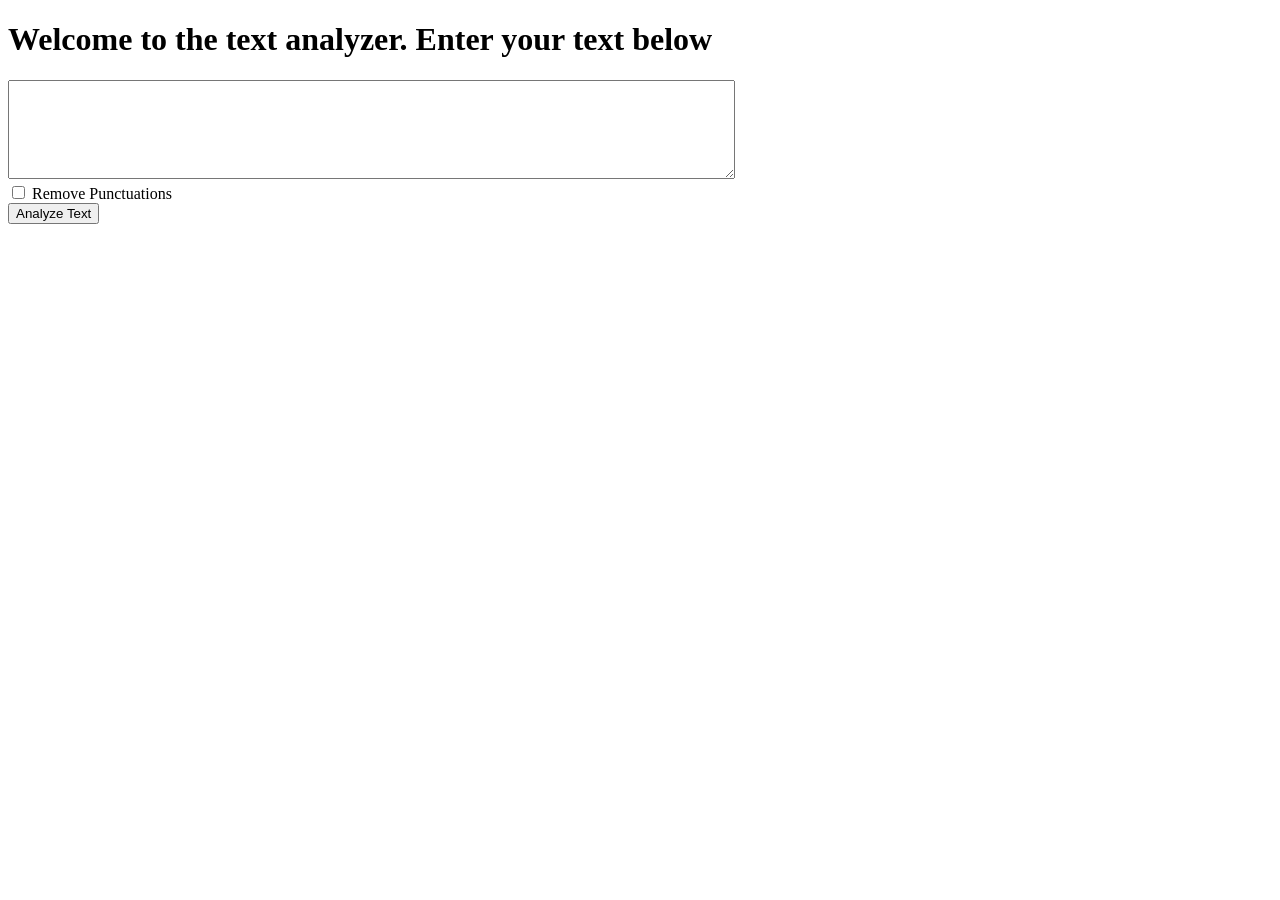
<file: Ataur bhi Django/#10/template/index.html>
<!DOCTYPE html>
<html lang="en">
<head>
    <meta charset="UTF-8">
    <title>Text Utils</title>
</head>
<body>
<h1>Welcome to the text analyzer. Enter your text below</h1>
<form action='/analyze' method='get'>
    <textarea name='text' style='margin: 0px; width: 721px; height: 93px;'></textarea><br>

    <input type="checkbox" name="removepunc"> Remove Punctuations<br>
    <button type='submit'> Analyze Text</button>

</form>
</body>
</html>
</file>
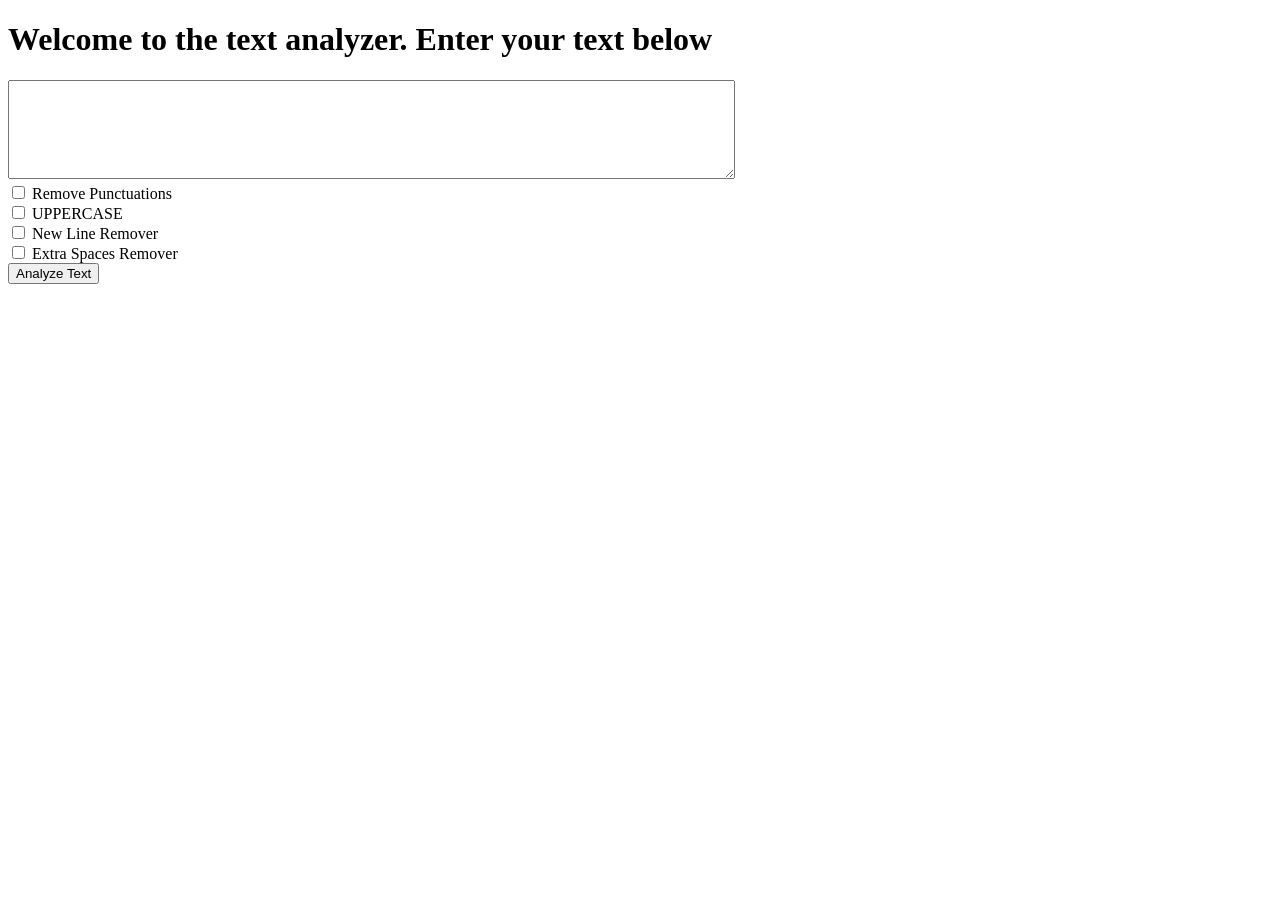
<file: Ataur bhi Django/#12/template/index.html>
<!DOCTYPE html>
<html lang="en">
<head>
    <meta charset="UTF-8">
    <title>Text Utils</title>
</head>
<body>
<h1>Welcome to the text analyzer. Enter your text below</h1>
<form action='/analyze' method='get'>
    <textarea name='text' style='margin: 0px; width: 721px; height: 93px;'></textarea><br>

    <input type="checkbox" name="removepunc"> Remove Punctuations<br>
    <input type="checkbox" name="fullcaps"> UPPERCASE<br>
    <input type="checkbox" name="newlineremover"> New Line Remover<br>
    <input type="checkbox" name="extraspaceremover"> Extra Spaces Remover<br>
    <button type='submit'> Analyze Text</button>

</form>
</body>
</html>
</file>
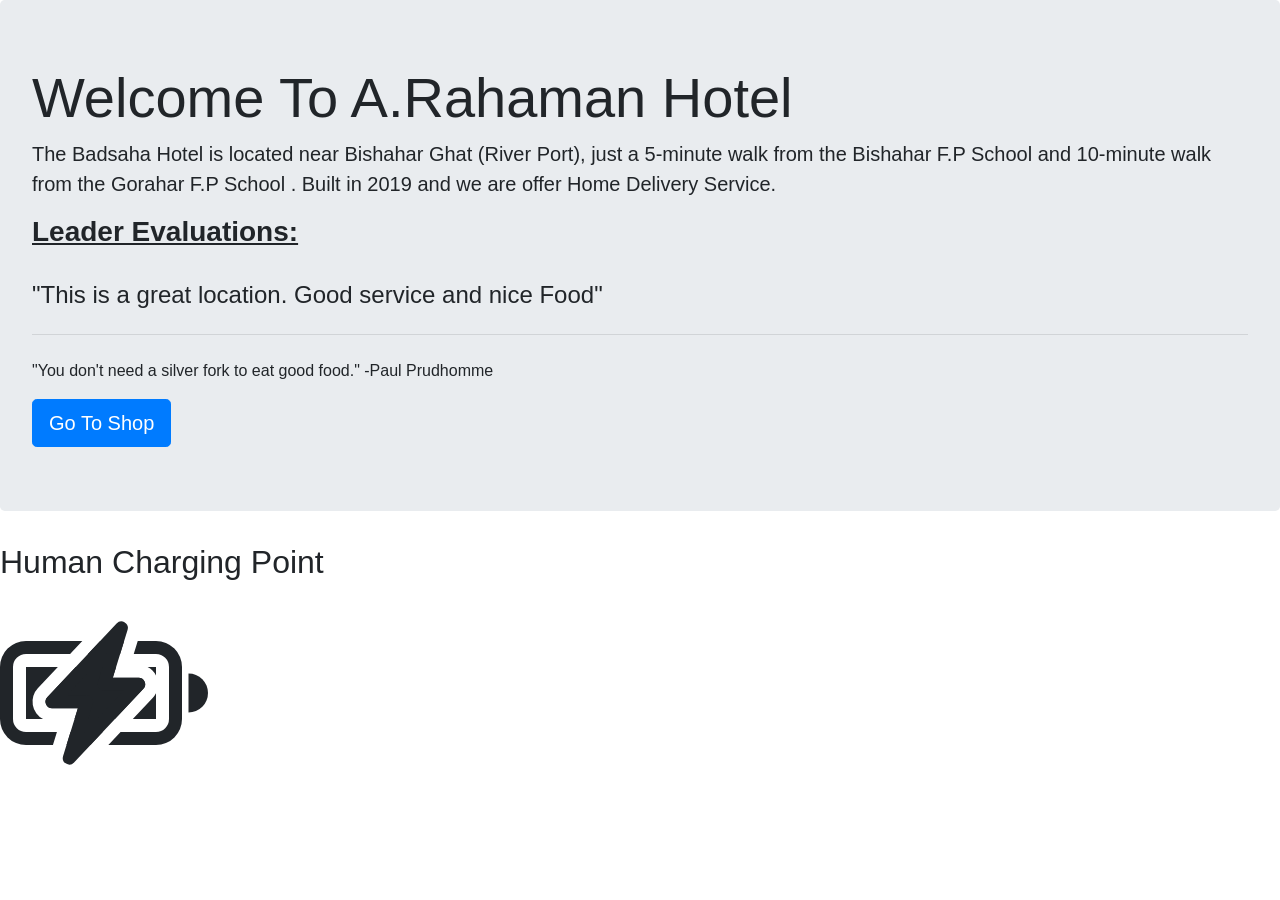
<file: mac/mac/templates/index.html>
<!doctype html>
<html lang="en">
  <head>
    <!-- Required meta tags -->
    <meta charset="utf-8">
    <meta name="viewport" content="width=device-width, initial-scale=1, shrink-to-fit=no">

    <!-- Bootstrap CSS -->
    <link rel="stylesheet" href="https://stackpath.bootstrapcdn.com/bootstrap/4.3.1/css/bootstrap.min.css" integrity="sha384-ggOyR0iXCbMQv3Xipma34MD+dH/1fQ784/j6cY/iJTQUOhcWr7x9JvoRxT2MZw1T" crossorigin="anonymous">

    <title>Welcome To A.Rahaman Hotel</title>
  </head>
  <body>
   <div class="jumbotron">
  <h1 class="display-4"><b>Welcome To A.Rahaman Hotel</b></h1>
  <p class="lead"><b>The Badsaha Hotel is located near Bishahar Ghat (River Port), just a 5-minute walk from the Bishahar F.P School and 10-minute walk from the Gorahar F.P School . Built in 2019 and we are offer Home Delivery Service.</b><br>
    <b><u><h3>Leader Evaluations:</b></u></h3><br>
    <b><h4>"This is a great location. Good service and nice Food"</h4></b><hr class="my-4">
  <p>"You don't need a silver fork to eat good food." -Paul Prudhomme</p>
  <a class="btn btn-primary btn-lg" href="/shop" role="button">Go To Shop</a>
</div>
<div>
  <h2>Human Charging Point</h2>
  <svg class="bi bi-battery-charging" width="13em" height="13em" viewBox="0 0 16 16" fill="currentColor" xmlns="http://www.w3.org/2000/svg">
    <path d="M14.5 9.5a1.5 1.5 0 000-3v3z"/>
    <path fill-rule="evenodd" d="M9.585 2.568a.5.5 0 01.226.58L8.677 6.832h1.99a.5.5 0 01.364.843l-5.334 5.667a.5.5 0 01-.842-.49L5.99 9.167H4a.5.5 0 01-.364-.843l5.333-5.667a.5.5 0 01.616-.09z" clip-rule="evenodd"/>
    <path fill-rule="evenodd" d="M6.332 4H2a2 2 0 00-2 2v4a2 2 0 002 2h2.072l.307-1H2a1 1 0 01-1-1V6a1 1 0 011-1h3.391l.941-1zM4.45 6H2v4h1.313a1.5 1.5 0 01-.405-2.361L4.45 6zm.976 5l-.308 1H6.96l.21-.224h.001l.73-.776H6.53l-.085.09.028-.09H5.426zm1.354-1H5.733l.257-.833H4a.5.5 0 01-.364-.843l.793-.843L5.823 6h1.373L5.157 8.167h1.51a.5.5 0 01.478.647L6.78 10zm.69 0h1.374l1.394-1.482.793-.842a.5.5 0 00-.364-.843h-1.99L8.933 6H7.887l-.166.54-.199.646A.5.5 0 008 7.833h1.51L7.47 10zm.725-5H9.24l.308-1H7.706l-.942 1h1.374l.085-.09-.028.09zm2.4-1l-.308 1H12a1 1 0 011 1v4a1 1 0 01-1 1H9.276l-.942 1H12a2 2 0 002-2V6a2 2 0 00-2-2h-1.405zm-.378 6H12V8.02a1.499 1.499 0 01-.241.341L10.217 10zM12 6.646V6h-.646a1.5 1.5 0 01.646.646z" clip-rule="evenodd"/>
  </svg>
</div>
    
    <!-- Optional JavaScript -->
    <!-- jQuery first, then Popper.js, then Bootstrap JS -->
    <script src="https://code.jquery.com/jquery-3.3.1.slim.min.js" integrity="sha384-q8i/X+965DzO0rT7abK41JStQIAqVgRVzpbzo5smXKp4YfRvH+8abtTE1Pi6jizo" crossorigin="anonymous"></script>
    <script src="https://cdnjs.cloudflare.com/ajax/libs/popper.js/1.14.7/umd/popper.min.js" integrity="sha384-UO2eT0CpHqdSJQ6hJty5KVphtPhzWj9WO1clHTMGa3JDZwrnQq4sF86dIHNDz0W1" crossorigin="anonymous"></script>
    <script src="https://stackpath.bootstrapcdn.com/bootstrap/4.3.1/js/bootstrap.min.js" integrity="sha384-JjSmVgyd0p3pXB1rRibZUAYoIIy6OrQ6VrjIEaFf/nJGzIxFDsf4x0xIM+B07jRM" crossorigin="anonymous"></script>
  </body>
</html>
</file>
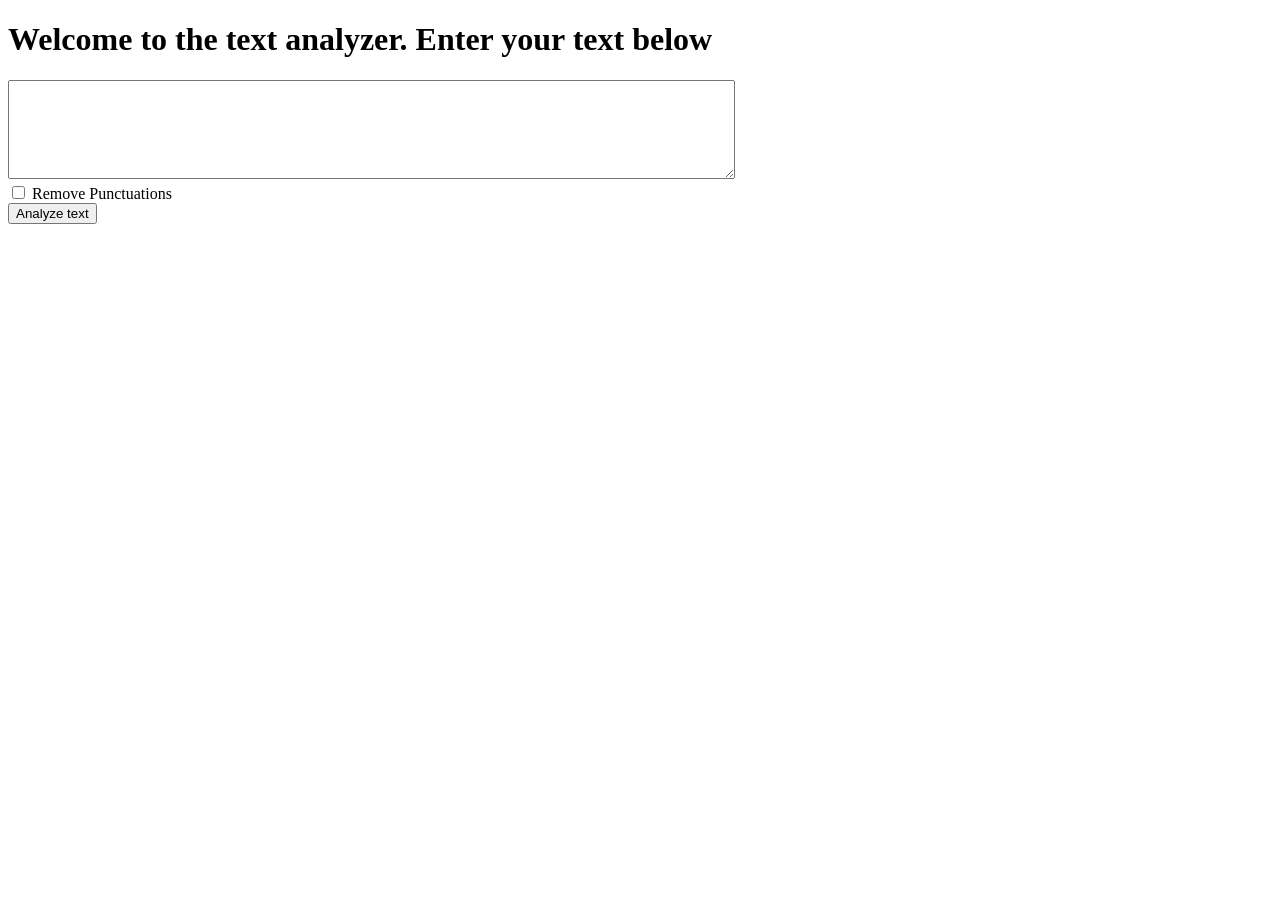
<file: HTML/for devlopment.html>
<!DOCTYPE html>
<html lang="en">
<head>
    <meta charset="UTF-8">
    <title>Text Utils</title>
</head>
<body>
<h1>Welcome to the text analyzer. Enter your text below</h1>

<form action="/analyze" method="get">
    <textarea name="text" style="margin: 0px; width: 721px; height: 93px;"></textarea><br>
</form>
    <input type="checkbox" name="removepunc"> Remove Punctuations<br>
    <button type="submit"> Analyze text</button>

</form>
</body>
</html>
</file>
